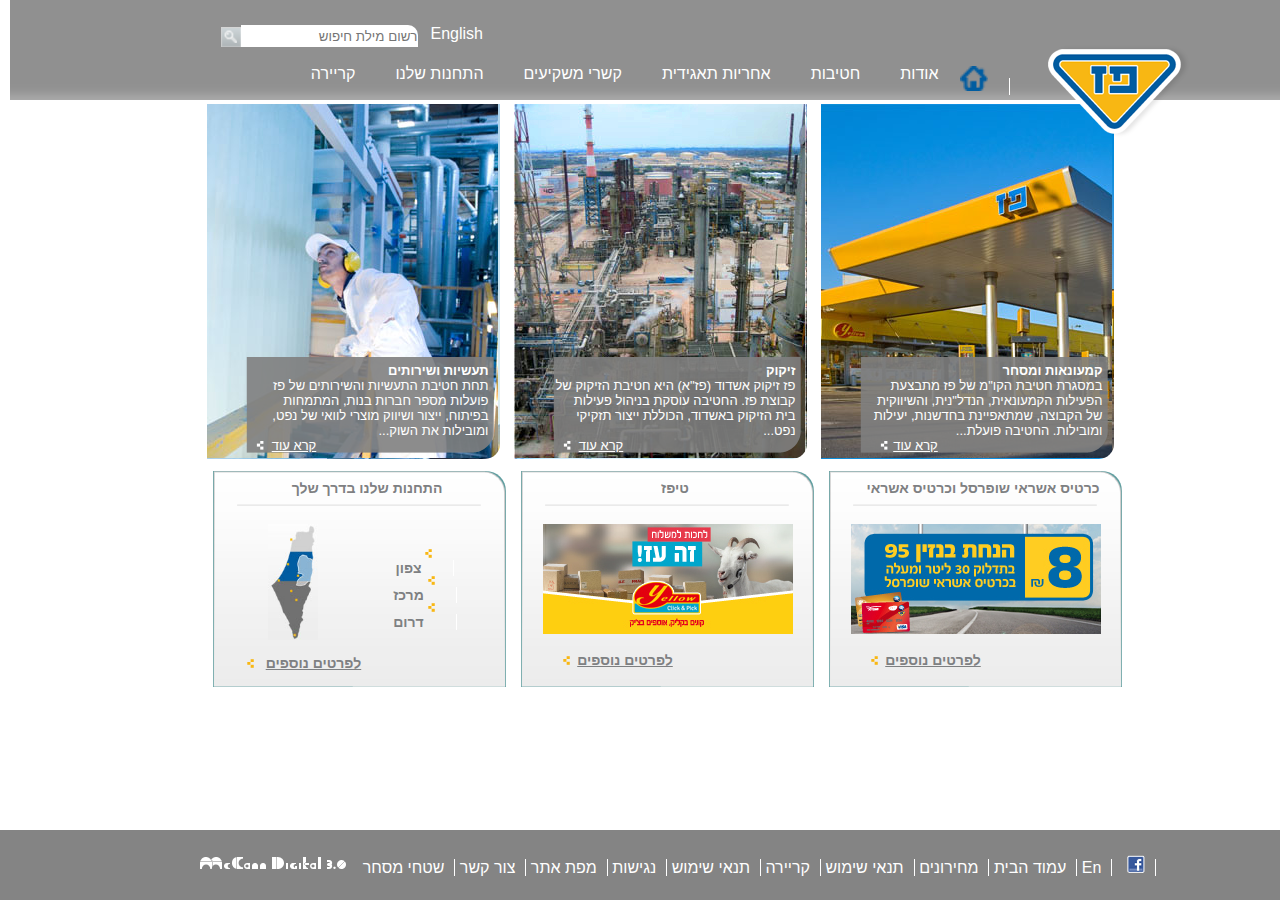
<file: index.html>
<!DOCTYPE html>
<html lang="en">

<head>
    <meta charset="UTF-8">
    <meta http-equiv="X-UA-Compatible" content="IE=edge">
    <meta name="viewport" content="width=device-width, initial-scale=1.0">
    <link rel="stylesheet" href="style.css">
    <title>פז - עמוד הבית</title>
</head>

<body>

    <header class="top-menu">
        <div class="content logo">
            <a href="index.html"><img alt="paz-logo" src="images/images/paz_logo.png">
            </a>
        </div>
        <div class="col menu_search_wrapper">
            <div class="search">

                <img src="images/images/search_button.png" alt="search">
                <input type="text" placeholder="רשום מילת חיפוש">
                <a href="#">English</a>
            </div>
            <div class="menu">
                <nav>
                    <div class="dropdown">
                        <a href="index.html">
                            <img class="dropbtn home" src="images/images/menu_home_blue.png" class="home">
                        </a>
                    </div>
                    <div class="dropdown">
                        <button class="dropbtn">אודות</button>
                        <div class="dropdown-content">
                            <a href="#">אודות</a>
                            <a href="#">היסטוריה</a>
                            <a href="#">חזון וערכים</a>
                            <a href="#">מבנה הקבוצה</a>
                            <a href="#">חברי דירקטוריון</a>
                            <a href="#">הנהלת הקבוצה</a>
                            <a href="#">פרסים והוקרה</a>
                        </div>
                    </div>

                    <div class="dropdown">
                        <button class="dropbtn">חטיבות</button>
                        <div class="dropdown-content">
                            <a href="#">חטיבות</a>
                            <a href="#">קמעונאות ומסחר</a>
                            <a href="#">תעשיות ושירותים</a>
                            <a href="#">זיקוק</a>
                        </div>
                    </div>


                    <div class="dropdown">
                        <button class="dropbtn">אחריות תאגידית</button>
                        <div class="dropdown-content">
                            <a href="#">אחריות תאגידית</a>
                            <a href="#">הקוד האתי</a>
                            <a href="#">מעורבות חברתית</a>
                            <a href="#">נגישות</a>
                            <a href="#">איכות הסביבה ובטיחות</a>
                            <a href="#"> דירוג מעלה</a>
                        </div>
                    </div>

                    <div class="dropdown">
                        <button class="dropbtn">קשרי משקיעים</button>
                        <div class="dropdown-content">
                            <a href="#">פרופיל חברה</a>
                            <a href="#">דו"חות כספיים</a>
                            <a href="#">כלים למשקיע</a>
                            <a href="#">נתוני מניה</a>
                            <a href="#">אסיפות כלליות</a>
                        </div>
                    </div>

                    <div class="dropdown">
                        <button class="dropbtn">התחנות שלנו</button>
                        <div class="dropdown-content">
                            <a href="#">התחנות שלנו</a>
                            <a href="#">נגישות מתחמי פז</a>
                            <a href="#">רשימת תחנות</a>
                            <a href="#">מועדונים</a>
                        </div>
                    </div>

                    <div class="dropdown">
                        <button class="dropbtn">קריירה</button>
                        <div class="dropdown-content">
                            <a href="#">לעבוד בפז</a>
                            <a href="#">ניהול תחנת פז</a>
                            <a href="#">קריירה</a>
                        </div>
                    </div>
                </nav>
            </div>

        </div>
        </div>
    </header>

    <main>
        <div class="content">
            <div class="first row">
                <div class="item mishar">
                    <div>

                        <div class="bottom_text">

                            <div class="text">
                                <h4>קמעונאות ומסחר</h4>
                                <p>במסגרת חטיבת הקו"מ של פז מתבצעת הפעילות הקמעונאית, הנדל"נית, והשיווקית של הקבוצה, שמתאפיינת בחדשנות, יעילות ומובילות. החטיבה פועלת...</p>
                                <div class="read_more">
                                    <a href="#">
                                        קרא עוד
                            </a>
                                </div>
                            </div>

                        </div>
                    </div>
                </div>
                <div class="item zikuk">

                    <div class="bottom_text">

                        <div class="text">
                            <h4>זיקוק</h4>
                            <p>פז זיקוק אשדוד (פז"א) היא חטיבת הזיקוק של קבוצת פז. החטיבה עוסקת בניהול פעילות בית הזיקוק באשדוד, הכוללת ייצור תזקיקי נפט...</p>
                            <div class="read_more">

                                <a href="#">קרא עוד</a>

                            </div>
                        </div>
                    </div>
                </div>
                <div class="item industries">

                    <div class="bottom_text">

                        <div class="text">
                            <h4>תעשיות ושירותים</h4>
                            <p>תחת חטיבת התעשיות והשירותים של פז פועלות מספר חברות בנות, המתמחות בפיתוח, ייצור ושיווק מוצרי לוואי של נפט, ומובילות את השוק...</p>
                            <div class="read_more">
                                <a href="#">קרא עוד</a>

                            </div>
                        </div>
                    </div>
                </div>
            </div>
            <div class="content">
                <div class="second 
                row">
                    <div class="item credit_cards">
                        <div class="text">
                            <h4>כרטיס אשראי שופרסל וכרטיס אשראי</h4>

                            <img src="images/images/banzine_discount.jpg" alt="credit">

                            <div class="second read_more">

                                <a href="#">לפרטים נוספים

                            </a >
                            <div class="clear"></div>
                            </div>
                        </div>
                    </div>
                    <div class="item click_and_pick">
                        <div class="text">
                            <h4>טיפז</h4>
                            <img src="images/images/goat.jpg" alt="credit">

                            <div class="second read_more">
                                
                                <a href="#">לפרטים נוספים

                            </a >
                            <div class="clear"></div>
                            </div>
                        </div>
                    </div>
                    <div class="item our_stations">
                        <div class="text">
                            <h4>התחנות שלנו בדרך שלך</h4>
                            <div class="map"> 
                              
                                <div class="content">
                                   
                                <nav>
                                    <a> <img src="images/images/read_more_yellow.png" alt="icon">
                                        צפון</a>

                                <a> <img src="images/images/read_more_yellow.png" alt="icon"> מרכז
                                </a>

                                <a> <img src="images/images/read_more_yellow.png" alt="icon"> דרום
                                </a>
                                </nav>
                            </div>
                            <img class="map" src="images/images/map_small.jpg" alt="credit">
                        </div>
                        <div class="second read_more">

                            <a href="#">לפרטים נוספים

                            </a >
                            <div class="clear"></div>
                            </div>
                        </div>
                    </div>
                </div>
            </div>
           
        </div>
       
    </main>
    <footer>

        <nav>
            <a href="www.facebook.com">
                <img src="images/images/fb_icon.png">
            </a>
                            <a href="#">En</a>
                            <a href="#">עמוד הבית</a>
                            <a href="#">מחירונים</a>
                            <a href="#">תנאי שימוש</a>
                            <a href="#">קריירה</a>
                            <a href="#">תנאי שימוש</a>
                            <a href="#">נגישות</a>
                            <a href="#">מפת אתר</a>
                            <a href="contact_us.html">צור קשר</a>
                            <a href="#">שטחי מסחר</a>
                            <a href="#">
                                <img src="images/images/white_logo.png">
                            </a>
                            </nav>

                            </footer>
</body>

</html>
</file>
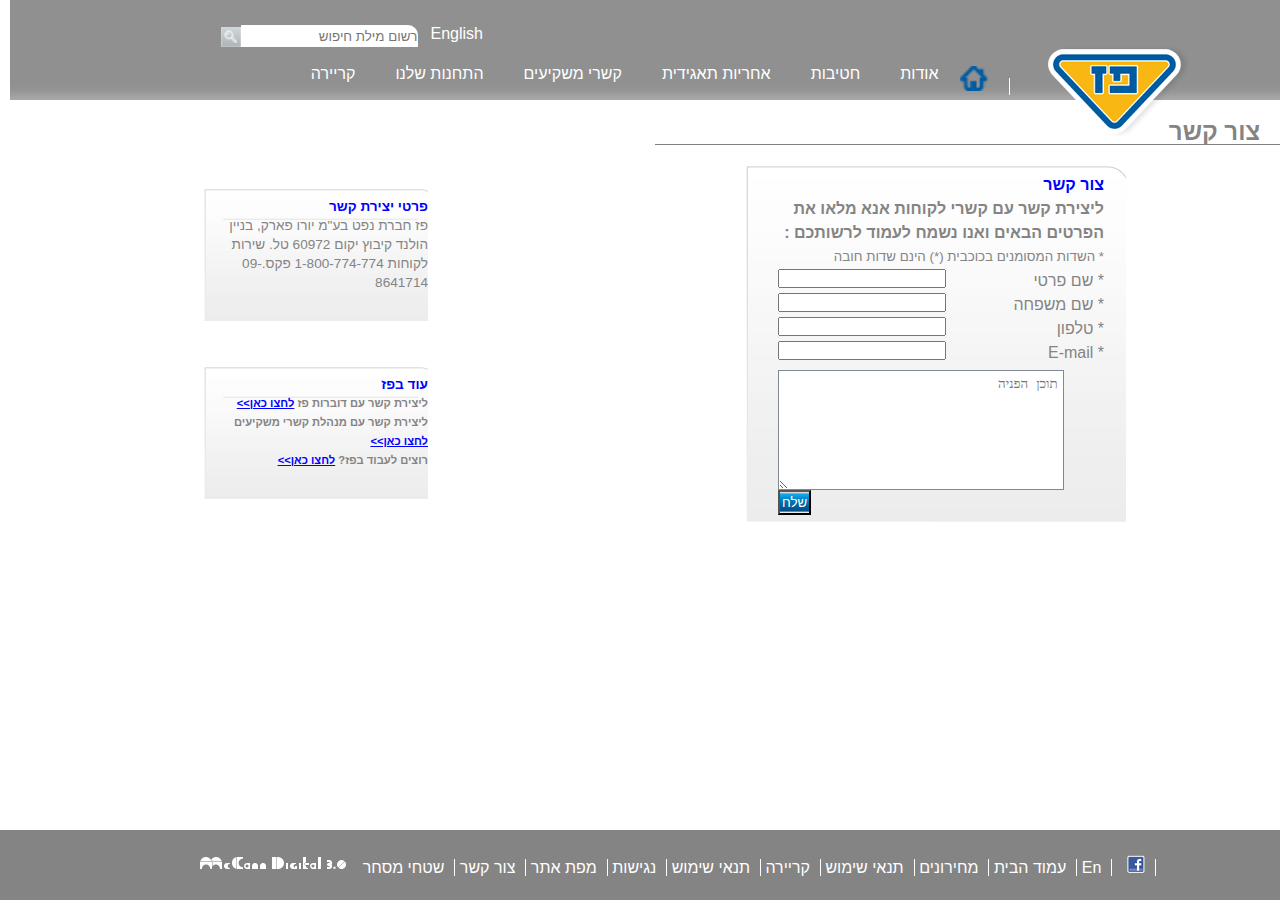
<file: contact_us.html>
<!DOCTYPE html>
<html lang="en">

<head>
    <meta charset="UTF-8">
    <meta http-equiv="X-UA-Compatible" content="IE=edge">
    <meta name="viewport" content="width=device-width, initial-scale=1.0">
    <link rel="stylesheet" href="style.css">
    <title>פז - צור קשר</title>
</head>

<body>

    <header class="top-menu">
        <div class="content logo">
            <div>
                <a href="index.html"><img alt="paz-logo" src="images/images/paz_logo.png">
                </a>
            </div>
            <div>
                <ul class="sub-menu">
                    <a href="#">עמוד הבית</a>
                    <a href="#">צור קשר</a>
                </ul>
            </div>
        </div>
        <div class="col menu_search_wrapper">
            <div class="search">

                <img src="images/images/search_button.png" alt="search">
                <input type="text" placeholder="רשום מילת חיפוש">
                <a href="#">English</a>
            </div>
            <div class="menu">
                <nav>
                    <div class="dropdown">
                        <a href="index.html">
                            <img class="dropbtn home" src="images/images/menu_home_blue.png" class="home">
                        </a>
                    </div>
                    <div class="dropdown">
                        <button class="dropbtn">אודות</button>
                        <div class="dropdown-content">
                            <a href="#">אודות</a>
                            <a href="#">היסטוריה</a>
                            <a href="#">חזון וערכים</a>
                            <a href="#">מבנה הקבוצה</a>
                            <a href="#">חברי דירקטוריון</a>
                            <a href="#">הנהלת הקבוצה</a>
                            <a href="#">פרסים והוקרה</a>
                        </div>
                    </div>

                    <div class="dropdown">
                        <button class="dropbtn">חטיבות</button>
                        <div class="dropdown-content">
                            <a href="#">חטיבות</a>
                            <a href="#">קמעונאות ומסחר</a>
                            <a href="#">תעשיות ושירותים</a>
                            <a href="#">זיקוק</a>
                        </div>
                    </div>


                    <div class="dropdown">
                        <button class="dropbtn">אחריות תאגידית</button>
                        <div class="dropdown-content">
                            <a href="#">אחריות תאגידית</a>
                            <a href="#">הקוד האתי</a>
                            <a href="#">מעורבות חברתית</a>
                            <a href="#">נגישות</a>
                            <a href="#">איכות הסביבה ובטיחות</a>
                            <a href="#"> דירוג מעלה</a>
                        </div>
                    </div>

                    <div class="dropdown">
                        <button class="dropbtn">קשרי משקיעים</button>
                        <div class="dropdown-content">
                            <a href="#">פרופיל חברה</a>
                            <a href="#">דו"חות כספיים</a>
                            <a href="#">כלים למשקיע</a>
                            <a href="#">נתוני מניה</a>
                            <a href="#">אסיפות כלליות</a>
                        </div>
                    </div>

                    <div class="dropdown">
                        <button class="dropbtn">התחנות שלנו</button>
                        <div class="dropdown-content">
                            <a href="#">התחנות שלנו</a>
                            <a href="#">נגישות מתחמי פז</a>
                            <a href="#">רשימת תחנות</a>
                            <a href="#">מועדונים</a>
                        </div>
                    </div>

                    <div class="dropdown">
                        <button class="dropbtn">קריירה</button>
                        <div class="dropdown-content">
                            <a href="#">לעבוד בפז</a>
                            <a href="#">ניהול תחנת פז</a>
                            <a href="#">קריירה</a>
                        </div>
                    </div>
                </nav>
            </div>

        </div>
        </div>
    </header>

    <main class="contact_us_wrapper">


        <div>
            <h2 class="hdr">צור קשר</h2>
        </div>
        <div>
            <div class="row">


                <form class="col main_form">
                    <h4>צור קשר</h4>
                    <p class="bld_txt">
                        ליצירת קשר עם קשרי לקוחות אנא מלאו את הפרטים הבאים ואנו נשמח לעמוד לרשותכם :
                    </p>
                    <small> * השדות המסומנים בכוכבית (*) הינם שדות חובה</small>
                    <div>
                        <label for="fname">* שם פרטי </label>
                        <input type="text" id="fname" />
                    </div>
                    <div>
                        <label for="lname">* שם משפחה</label>
                        <input type="text" id="lname" />
                    </div>
                    <div>
                        <label for="num">* טלפון</label>
                        <input type="number" id="num" />
                    </div>
                    <div>
                        <label for="email">* E-mail</label>
                        <input type="email" id="email" />

                    </div>
                    <div>
                        <textarea id="txtarea" placeholder="תוכן הפניה"></textarea>
                    </div>
                    <div>
                        <button>שלח</button>
                    </div>
                </form>
                <div class="col">
                    <div class="details">
                        <p></p>
                        <h4> פרטי יצירת קשר</h4>
                        פז חברת נפט בע"מ יורו פארק, בניין הולנד קיבוץ יקום 60972 טל. שירות לקוחות 1-800-774-774 פקס.09-8641714


                        </p>
                    </div>
                    <div class="more">
                        <p class="col">
                            <h4> עוד בפז</h4>

                            <p>ליצירת קשר עם דוברות פז <a href="#">לחצו כאן>></a></p>
                            <p>ליצירת קשר עם מנהלת קשרי משקיעים <a href="#">לחצו כאן>></a></p>
                            <p> רוצים לעבוד בפז? <a href="#">לחצו כאן>></a></p>

                    </div>
                </div>
            </div>
        </div>
        </div>
        </div>
        </div>
    </main>
    <footer>

        <nav>
            <a href="www.facebook.com">
                <img src="images/images/fb_icon.png">
            </a>
            <a href="#">En</a>
            <a href="#">עמוד הבית</a>
            <a href="#">מחירונים</a>
            <a href="#">תנאי שימוש</a>
            <a href="#">קריירה</a>
            <a href="#">תנאי שימוש</a>
            <a href="#">נגישות</a>
            <a href="#">מפת אתר</a>
            <a href="contact_us.html">צור קשר</a>
            <a href="#">שטחי מסחר</a>
            <a href="#">
                <img src="images/images/white_logo.png">
            </a>
        </nav>

    </footer>
</body>

</html>
</file>
<file: style.css>
/* Utility classes: */

body {
    background-color: white;
    margin: 0 auto;
    direction: rtl;
    text-align: right;
    color: white;
    font-family: 'Arial (Hebrew)', Arial;
    padding: 0;
    margin: 0;
}

.row {
    display: flex;
    justify-content: center;
    flex-basis: 100%;
}

.col {
    display: flex;
    flex-direction: column;
}

* {
    box-sizing: border-box;
    padding: 0;
    margin: 0 0 0 10px;
}

footer {
    position: fixed;
    bottom: 0;
    height: 2em;
    background-color: #848484;
    width: 100%;
    height: 70px;
    display: flex;
    align-items: center;
    text-align: center;
}

footer a:last-child {
    border-right: none;
}

footer a:hover {
    color: blue;
    text-decoration: underline;
}

footer nav {
    flex-basis: 95%;
}

.clear {
    clear: both;
}


/***************************************Content classes:**************************************/

.menu_search_wrapper {
    width: 70%;
    margin: auto;
    padding: 25px 80px 0 0;
}

.search {
    padding-bottom: 20px;
    height: 14px;
    margin-bottom: 4em;
}

.search>* {
    float: left;
    color: white;
    text-decoration: none;
    height: 14px;
}

.read_more>a:after,
.search>*:after {
    content: "";
    display: table;
    height: 0;
    clear: both;
    visibility: hidden;
}

.search input {
    height: 22px;
    margin: 0 3px 0 0;
    border-radius: 0 10px 0 0;
    border: none;
}

.search img {
    margin-top: 2px;
    height: 20px;
    float: left;
}

.top-menu {
    flex-basis: 100vw;
    align-items: center;
    height: 100px;
    background: url("images/images/header_bg.png");
    display: flex;
    justify-content: center;
    margin: auto;
}

.top-menu * {
    margin-bottom: 10px;
}


/*************************************** Top Menu Classes ****************************************/

.top-menu .logo {
    position: absolute;
    top: 5%;
    right: 7%;
    padding-left: 5px;
}

.top-menu .content.menu {
    width: 100%;
    margin: auto;
}

.top-menu nav {
    color: white;
    display: flex;
    align-items: stretch;
    margin: auto;
}

img.dropbtn.home {
    width: 30px;
    object-fit: contain;
    padding: 1px;
    margin: 10px 10px 0 0;
}

.manu_search_wrapper .menu {
    margin-top: 20px;
}

nav a {
    color: white;
    border-right: 1px solid white;
    padding-right: 10px;
    margin: auto;
    text-decoration: none;
    font-size: 1em;
    display: inline;
    overflow: hidden;
}


/*****************************************Drop Down Menu Classes **********************************/

.top-menu .dropdown-content {
    display: none;
    position: absolute;
    min-width: 160px;
    border-bottom: 1px solid #828282;
    background-color: #838383;
    background: url("images/images/header_bg.png");
}

.top-menu .dropdown-content a {
    color: white;
    background: url("images/images/menu_dropdown_bg.png");
    background-size: 100% 50px;
    width: 100%;
    border-bottom: 1px solid #828282;
}

.dropdown:hover .dropdown-content {
    display: block;
}

.dropbtn {
    background-color: transparent;
    color: white;
    padding: 10px;
    font-size: 16px;
    width: fit-content;
    border: none;
}


/* The container <div> - needed to position the dropdown content */

.dropdown {
    position: relative;
    display: inline-block;
}


/* Dropdown Content (Hidden by Default) */


/* Links inside the dropdown */

.dropdown-content a {
    color: black;
    padding: 12px 16px;
    text-decoration: none;
    display: block;
}


/* Change color of dropdown links on hover */

.dropdown-content a:hover {
    background-color: #ddd;
    height: 40px;
    width: 100%;
    color: blue;
    text-decoration: underline;
}


/* Show the dropdown menu on hover */

.dropdown:hover .dropdown-content {
    display: block;
}


/* Change the background color of the dropdown button when the dropdown content is shown */

.dropdown:hover .dropbtn {
    color: blue;
    text-decoration: underline;
}


/*************************************** First Row Classes ****************************************/

.first>.item {
    height: 355px;
    flex-basis: 293px;
    border-radius: 0 0 15px 0;
    margin: 7px;
}

.second>.item {
    height: 216px;
    flex-basis: 293px;
    background-image: url("images/images/small_cube_bg.png");
    display: flex;
    flex-direction: column;
    justify-content: center;
    align-items: center;
    color: #7e8082;
    border-radius: 0 20px 0 0;
    margin-right: 10px;
}

.second>.item,
.second>.item h4 {
    font-size: 14px;
    font-weight: bold;
    margin-bottom: 2em;
    text-align: center;
    margin-right: 5px;
    margin-top: 5px;
}

.second>.item img {
    margin: 0 10px 15px 0;
}

.second>.item a,
.second>.item p {
    color: #7e8082;
}

.first>.item {
    display: flex;
    flex-direction: column;
    justify-content: flex-end;
    align-items: stretch;
    font-size: 13px;
    margin-top: 4px;
}

.first .item .bottom_text {
    background: url("images/images/hp_tab_text_bg.png") right bottom no-repeat;
    height: 100px;
    font-size: 1em;
    display: flex;
    margin: 6px;
    align-items: flex-start;
}

.first .item .bottom_text>.text {
    padding: 10px 5px 5px 13px;
    overflow: hidden;
}

.first .item .bottom_text>p {
    padding: 0;
}

.first .item .bottom_text>h4 {
    padding: 5px;
}

.second>.item p {
    text-align: start;
    color: gray;
}

.second>.item>.text>a {
    color: #72716d;
    border: 1px solid blue;
}

.second>.item>.text>.map {
    display: flex;
    justify-content: space-evenly;
    align-items: center;
    margin: auto;
}

img.map {
    margin-bottom: 5px;
    object-fit: cover;
    height: 116px;
}

.second>.item>.text {
    height: 96%;
}

.second>.item>.text>.map>.content {
    display: flex;
    flex-direction: column;
    flex-basis: 30%;
}

.second>.item>.text>.map>.content nav {
    display: inline-block;
}

.first .read_more>a {
    float: left;
    background: transparent url('images/images/read_more_white.png') left no-repeat;
    color: white;
    width: 25%;
}

.second .read_more a {
    float: left;
    background: transparent url('images/images/read_more_yellow.png') left no-repeat;
    width: 50%;
}

.read_more>a:hover {
    background: transparent url('images/images/read_more_blue.png') left no-repeat;
    color: blue;
}

.item {
    background-color: cadetblue;
}

.zikuk {
    background-image: url("images/images/zikuk.jpg");
    object-fit: cover;
    height: 100%;
}

.industries {
    background-image: url("images/images/industries.jpg");
    object-fit: cover;
    height: 100%;
}

.mishar {
    background-image: url("images/images/mishar_img.JPG");
    object-fit: cover;
    height: 100%;
}


/**********************************************************"Contact-Us" styles: ********************/

.contact_us_wrapper,
.contact_us_wrapper a {
    color: #848484;
    line-height: 150%;
}

.contact_us_wrapper .row {
    justify-content: space-around;
}

.main_form {
    background: url("images/images/contact_form_bg.png");
    border-width: 1px;
    flex-basis: 380px;
    min-height: 350px;
    padding: 7px 22px;
    display: flex;
    flex-direction: column;
    align-items: flex-start;
}

.logo .sub-menu {
    width: 122px;
    margin-left: 22px;
    background-color: azure;
    visibility: hidden;
    color: black;
    border: black;
    text-align: center;
    height: 70px;
}

.logo .sub-menu:hover {
    display: block;
}

.main_form div {
    display: inline-block;
    width: 100%;
}

#txtarea {
    float: left;
    color: #6d6d6d;
    flex-grow: 1;
    height: 120px;
    width: 85%;
    padding: 5px;
    margin-top: 5px;
    border: 1px solid #808992;
}

.main_form button {
    color: white;
    background: url("images/images/button_blue.png");
    height: 25px;
    padding: 2px;
    float: left;
}

.main_form button:hover {
    color: white;
    background: none;
    background-color: yellow;
    color: black;
    padding: 2px;
    float: left;
}

.main_form input {
    float: left;
    width: 50%;
}

.main_form>div>label {
    float: right;
    padding-left: 5px;
}

.main_form input {
    float: left;
}

.main_form input:after {
    content: "";
    clear: both;
    display: table;
}

.hdr {
    padding-top: 20px;
    border-bottom: 1px solid gray;
    padding-right: 20px;
    width: 50%;
    margin-bottom: 21px;
}

.centrilize {
    justify-content: space-evenly;
    align-items: center;
    margin: auto;
}

.hdr h2 {
    padding-bottom: 10px;
    border-bottom: 1px solid gray;
    line-height: 150%;
}

.details,
.more {
    background: url("images/images/cube_bg.png");
    width: 280px;
    height: 166px;
    margin-bottom: 10px;
    font-size: 14px;
    line-break: normal;
    display: flex;
    flex-direction: column;
    margin: auto;
    overflow: hidden;
    zoom: 80%;
}

.details,
.more h4 {
    font-size: 17px;
    padding-top: 10px;
}

.more a {
    color: blue;
}

.more {
    font-weight: bold;
}

.contact_us_wrapper h4 {
    color: blue;
}

.bld_txt {
    font-weight: bold;
}
</file>
